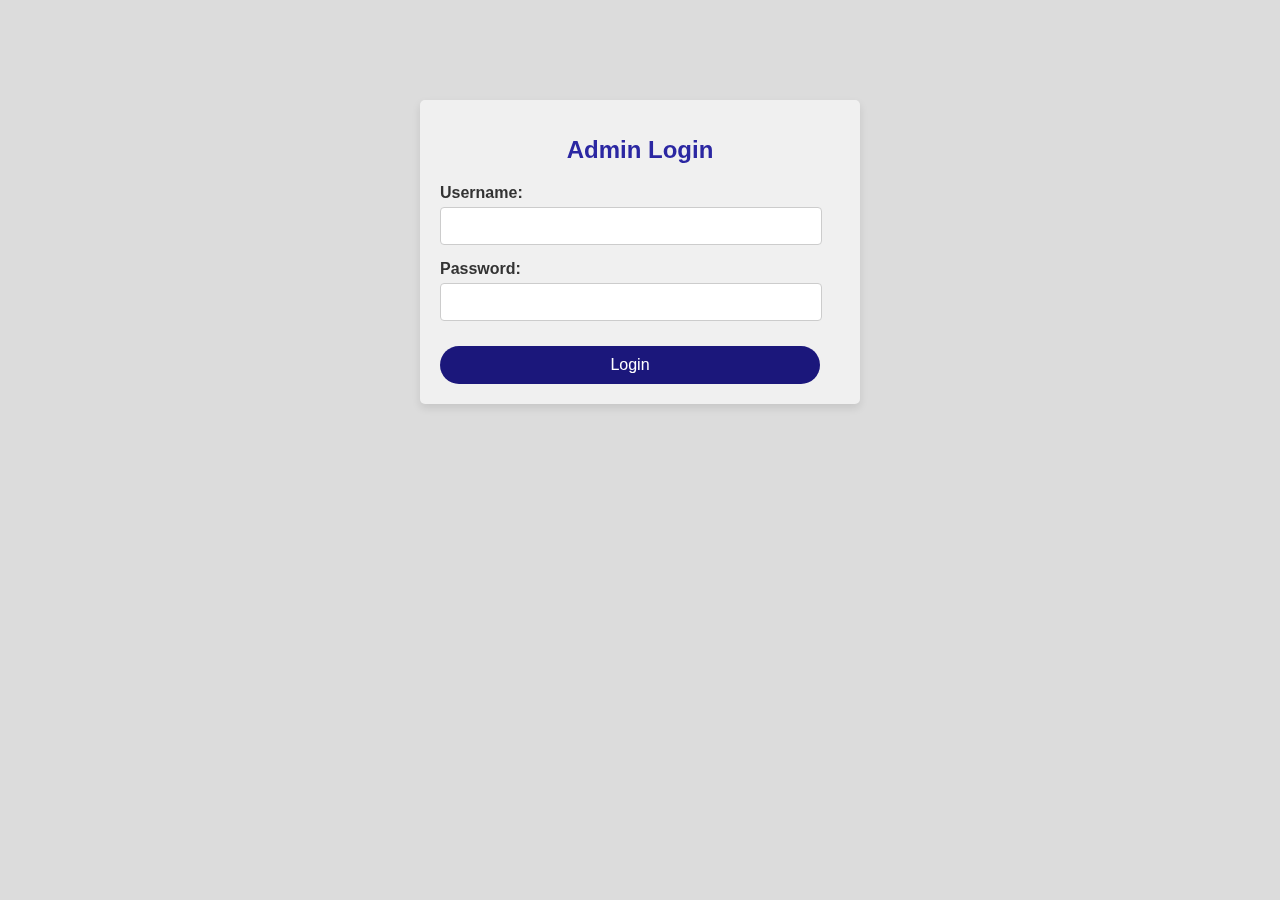
<file: admin/admin_login.html>
<!DOCTYPE html>
<html>
<head>
    <title>Admin Login</title>
    <link rel="stylesheet" type="text/css" href="admin_login.css">
</head>
<body>
    <div class="container">
        <h1>Admin Login</h1>
        <form action="admin_panel.php" method="post">
            <div class="form-group">
                <label for="username">Username:</label>
                <input type="text" id="username" name="username" required>
            </div>
            <div class="form-group">
                <label for="password">Password:</label>
                <input type="password" id="password" name="password" required>
            </div>
            <button type="submit" class="login-button">Login</button>
        </form>
    </div>
</body>
</html>
</file>
<file: admin/admin_login.css>
body {
    font-family: Arial, sans-serif;
    background-color: #dcdcdc;
    margin: 0;
    padding: 0;
}

.container {
    max-width: 400px;
    margin: 100px auto;
    padding: 20px;
    background-color: #f0f0f0;
    border-radius: 5px;
    box-shadow: 0 4px 8px rgba(0, 0, 0, 0.1);
    transform: translateZ(0);
}

h1 {
    text-align: center;
    margin-bottom: 20px;
    color: #2b27a2;
    font-size: 24px;
}

.form-group {
    margin-bottom: 15px;
}

label {
    display: block;
    margin-bottom: 5px;
    font-weight: bold;
    color: #333;
}

input[type="text"],
input[type="password"] {
    width: 90%;
    padding: 10px;
    border: 1px solid #ccc;
    border-radius: 4px;
    font-size: 14px;
}

.login-button {
    display: block;
    width: 95%;
    padding: 10px;
    margin-top: 25px;
    background-color: #1b177b;
    color: #fff;
    border: none;
    border-radius: 20px;
    font-size: 16px;
    cursor: pointer;
    transition: background-color 0.3s ease;
}

.login-button:hover {
    background-color: #121051;
    box-shadow: 0 4px 8px rgba(0, 0, 0, 0.2);
    transform: translateZ(0) scale(1.05);
}
</file>
